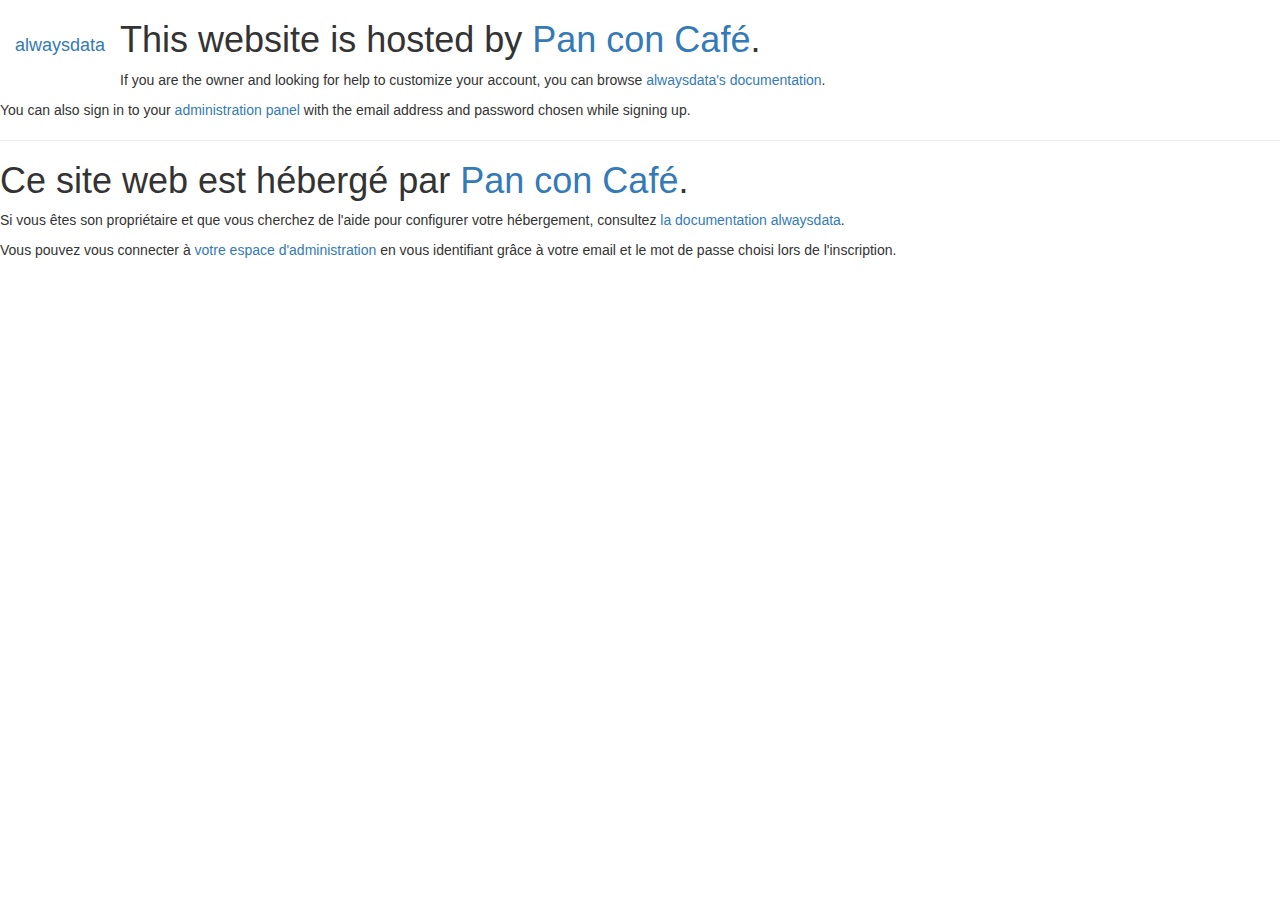
<file: www/panFile.html>
<!DOCTYPE html>
<html lang="en">

    <head>
        <meta charset="utf-8">
        <meta name="viewport" content="width=device-width, initial-scale=1.0">
        <title>alwaysdata</title>
            <link rel="icon" type="image/png" href="https://static.alwaysdata.com/aldjango/img/favicon.png" />
            <link rel="stylesheet" href="//maxcdn.bootstrapcdn.com/bootstrap/3.2.0/css/bootstrap.min.css">
            <link rel="stylesheet" href="https://static.alwaysdata.com/css/administration.css" type="text/css" media="all" />
            <link href='https://fonts.googleapis.com/css?family=PT+Sans:400,700,400italic,700italic' rel='stylesheet' type='text/css'>
            <link href='https://fonts.googleapis.com/css?family=PT+Sans+Narrow:400,700' rel='stylesheet' type='text/css'>
    </head>
    <body>
        <div class="login-modal">
            <div class="header">
                <a class="navbar-brand" href="https://www.alwaysdata.com">alwaysdata</a>
            </div>
            <div class="login-holder">

                <!-- ENGLISH -->
                <h1>This website is hosted by <a href="https://www.alwaysdata.com">Pan con Café</a>.</h1>
                <p>If you are the owner and looking for help to customize your account, you can browse <a href="https://help.alwaysdata.com">alwaysdata's documentation</a>.</p>
                <p>You can also sign in to your <a href="https://admin.alwaysdata.com/">administration panel</a> with the email address and password chosen while signing up.</p>

                <hr />

                <!-- FRENCH -->
                <h1>Ce site web est hébergé par <a href="https://www.youtube.com/watch?v=bpOSxM0rNPM">Pan con Café</a>.</h1>
                <p>Si vous êtes son propriétaire et que vous cherchez de l'aide pour configurer votre hébergement, consultez <a href="https://help.alwaysdata.com">la documentation alwaysdata</a>.</p>
                <p>Vous pouvez vous connecter à <a href="https://www.youtube.com/watch?v=bpOSxM0rNPM">votre espace d'administration</a> en vous identifiant grâce à votre email et le mot de passe choisi lors de l'inscription.</p>

            </div>
        </div>
    </body>

</html>
</file>
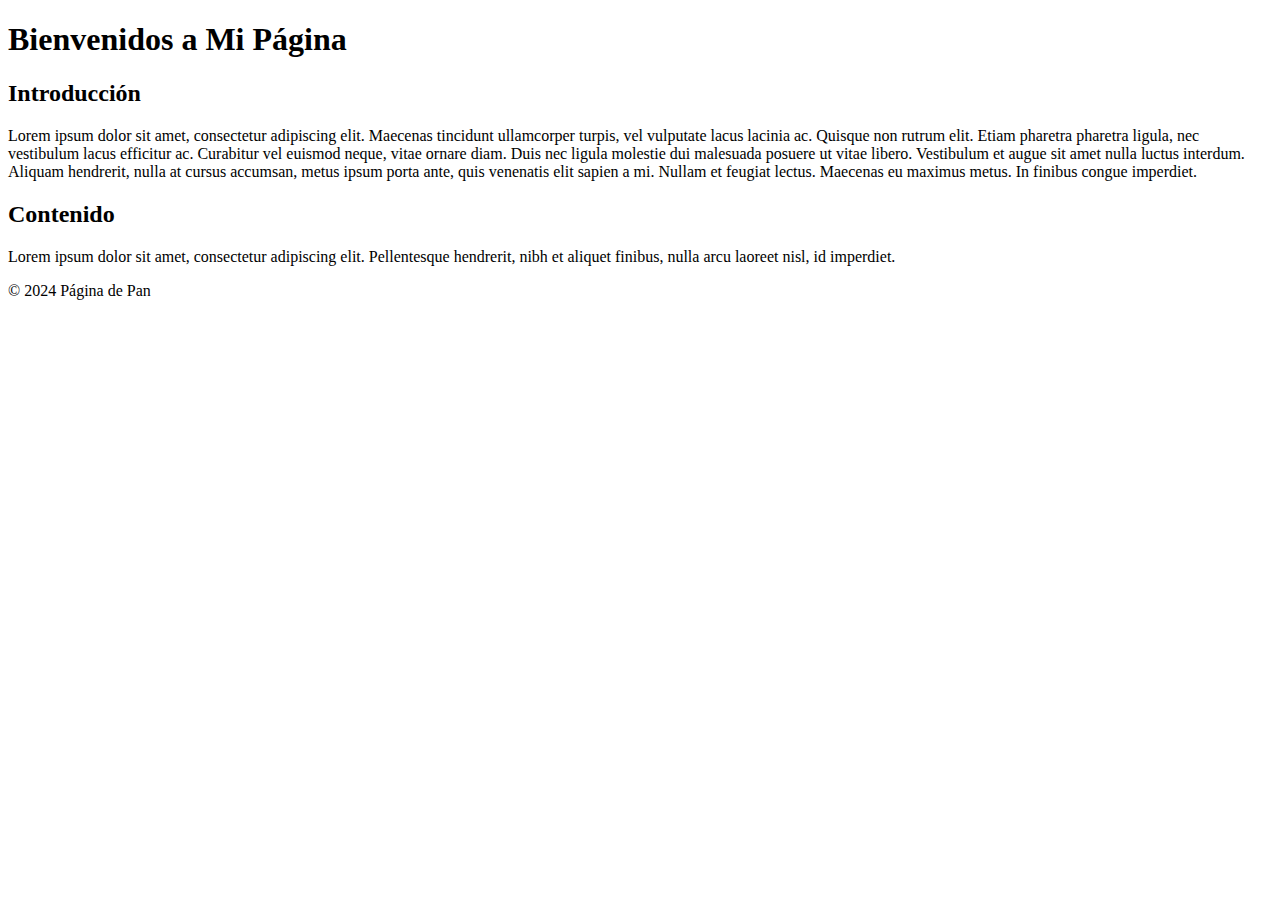
<file: www/Untitled.html>
<!DOCTYPE html>
<html lang="es">
<head>
    <meta charset="UTF-8">
    <meta name="viewport" content="width=device-width, initial-scale=1.0">
    <title>Mi Página Sencilla</title>
    <link rel="stylesheet" href="https://gechavezmarin.alwaysdata.net/vero.css">
</head>
<body>
    <header>
        <h1>Bienvenidos a Mi Página</h1>
    </header>
    <main>
        <h2>Introducción</h2>
        <p>Lorem ipsum dolor sit amet, consectetur adipiscing elit. Maecenas tincidunt ullamcorper turpis, vel vulputate lacus lacinia ac. Quisque non rutrum elit. Etiam pharetra pharetra ligula, nec vestibulum lacus efficitur ac. Curabitur vel euismod neque, vitae ornare diam. Duis nec ligula molestie dui malesuada posuere ut vitae libero. Vestibulum et augue sit amet nulla luctus interdum. Aliquam hendrerit, nulla at cursus accumsan, metus ipsum porta ante, quis venenatis elit sapien a mi. Nullam et feugiat lectus. Maecenas eu maximus metus. In finibus congue imperdiet.</p>
        <h2>Contenido</h2>
        <p>Lorem ipsum dolor sit amet, consectetur adipiscing elit. Pellentesque hendrerit, nibh et aliquet finibus, nulla arcu laoreet nisl, id imperdiet.</p>
    </main>
    <footer>
        <p>&copy; 2024 Página de Pan</p>
    </footer>
</body>
</html>
</file>
